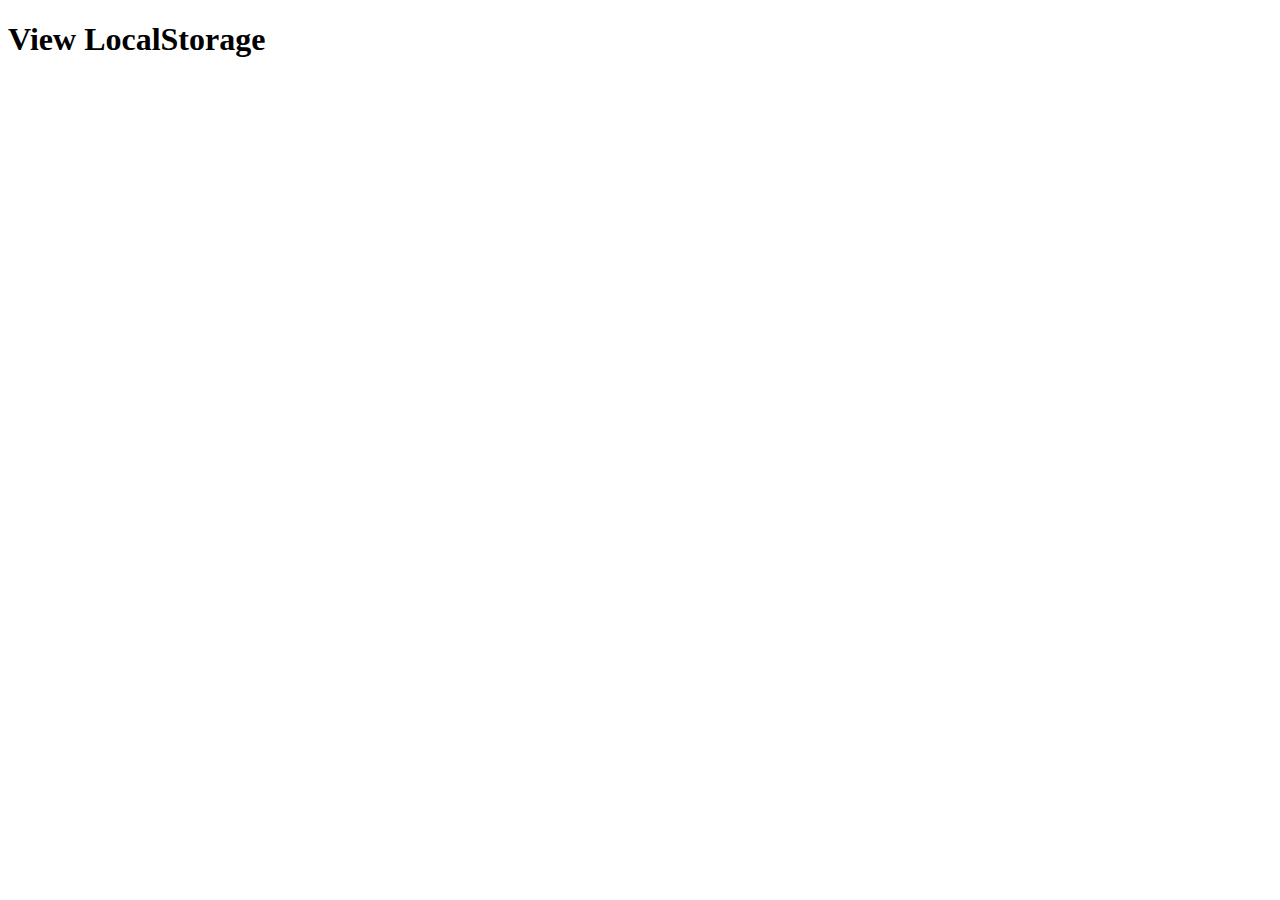
<file: menu/database.html>
<!DOCTYPE html>
<html>
<head>
  <title>View LocalStorage</title>
</head>
<body>
  <h1>View LocalStorage</h1>

  <ul id="localStorageData"></ul>

  <script>
    // Retrieve and display localStorage data
    function displayLocalStorage() {
      const localStorageData = document.getElementById('localStorageData');
      localStorageData.innerHTML = ''; // Clear previous data

      for (let i = 0; i < localStorage.length; i++) {
        const key = localStorage.key(i);
        const value = localStorage.getItem(key);

        const listItem = document.createElement('li');
        listItem.textContent = `${key}: ${value}`;
        localStorageData.appendChild(listItem);
      }
    }

    // Call the function to display localStorage data on page load
    displayLocalStorage();
  </script>

</body>
</html>
</file>
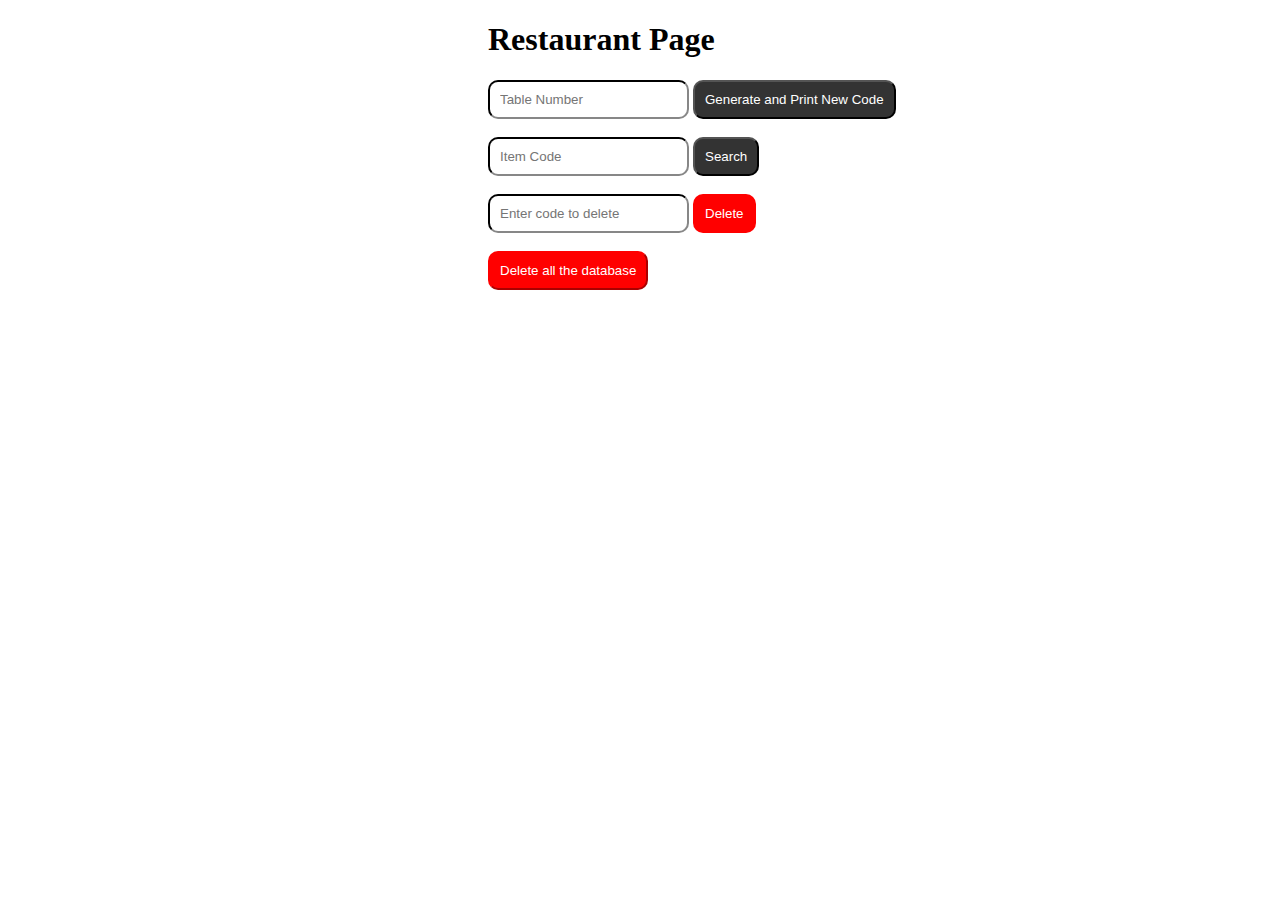
<file: menu/restaurant.html>
<!DOCTYPE html>
<html>
<head>
  <title>Restaurant Page</title>
  <link rel="stylesheet" href="restaurant.css">
</head>
<body>
  <h1>Restaurant Page</h1>
<div>
  <input placeholder="Table Number" id="tablenum" required>
  <button onclick="generate()" class="btn">Generate and Print New Code</button>
</div>
<div>
  <br>
  <input placeholder="Item Code" id="codeInput1" required>
  <button id="searchBtn">Search</button>
</div>
  <div>
    <br>
    <input id="delete" placeholder="Enter code to delete">
    <button id="deleteBtn">Delete</button>
  </div>
  <div class="localstoragedelete">
    <br>
    <button id="localStorageDelete">Delete all the database</button>
  </div>

  <script>
    // Generate a code and print it
    function generate() {
      const tableNum = document.getElementById("tablenum").value
      const characters = 'ABCDEFGHIJKLMNOPQRSTUVWXYZ0123456789';
let finalecode = '';
for (let i = 0; i < 6; i++) {
  if (i === 0) {
    // Generate a letter for the first character
    finalecode += characters.charAt(Math.floor(Math.random() * 26)); // Only consider the first 26 characters
  } else {
    // Generate any character (letter or number) for the remaining characters
    finalecode += characters.charAt(Math.floor(Math.random() * characters.length));
  }
}
const code = tableNum + finalecode

      let codes = localStorage.getItem('authCodes');
      if (codes) {
        codes = JSON.parse(codes);
      } else {
        codes = [];
      }

      codes.push(code);
      localStorage.setItem('authCodes', JSON.stringify(codes));

      const printWindow = window.open('', '_blank');
      printWindow.document.write('<p>' + code + '</p>');
      printWindow.document.close();
      printWindow.print();
    }

    
  
  </script>
  <script>
  const deleteBtn = document.getElementById("deleteBtn")

deleteBtn.addEventListener("click", () => {
  const deleteText = document.getElementById("delete").value;
  
  // Retrieve and parse the authCodes array from localStorage
  let authCodes = localStorage.getItem('authCodes');
  if (authCodes) {
    authCodes = JSON.parse(authCodes);
  } else {
    authCodes = [];
  }
  
  // Remove the desired code from the array
  const codeToRemove = deleteText;
  if(authCodes.indexOf(codeToRemove)){
    const indexToRemove = authCodes.indexOf(codeToRemove);
  if (indexToRemove !== -1) {
    authCodes.splice(indexToRemove, 1);
  }

  
  // Save the modified array back to localStorage
  localStorage.setItem('authCodes', JSON.stringify(authCodes));
  alert(deleteText + " was removed from the database")
 return 
}else{
  alert("That code isnt available to delete")


}
});

  </script>
  <script>
    const btn = document.getElementById("localStorageDelete")
    btn.addEventListener("click", () => {
      localStorage.clear();
      alert("The local storage got deleted")
    })
  </script>


<script>



 
document.addEventListener('DOMContentLoaded', function() {
function search() {
  const enteredCode = document.getElementById('codeInput1').value;
  const tableData = localStorage.getItem(`${enteredCode}.items`);
  console.log(enteredCode)
  console.log(tableData)
  if (tableData) {
    const data = JSON.parse(tableData);


   

    // Generate the new HTML file
    const htmlContent = `
      <h1>Search Results</h1>
      ${tableData}`;

    // Create a Blob with the HTML content
    const blob = new Blob([htmlContent], { type: 'text/html' });

    // Create a temporary link element
    const newWindow = window.open('', '_blank');
      newWindow.document.write(htmlContent);
      newWindow.document.close();
  } else {
    console.log('No data found in localStorage');
  }
}

const searchBtn = document.getElementById('searchBtn');
searchBtn.addEventListener('click', search);

})
</script>
</body>
</html>
</file>
<file: menu/restaurant.css>
#deleteBtn{
    background-color: red;
    border-color: transparent;
}
#localStorageDelete{
    background-color: red;
    border-color: red;
}
body button{
    border-radius: 10px;
    background-color: #333;
    color: white;
    padding: 10px;
}
body button:hover{
    transform: scale(1.1);
    transition: 0.5s;
}
body input{
    border-radius: 10px;
    border-color: #333;
    background-color: transparent;
    color: black;
    padding: 10px;
}
body div{
    margin-left: 30rem;
}
body h1{
    margin-left: 30rem;
}
</file>
